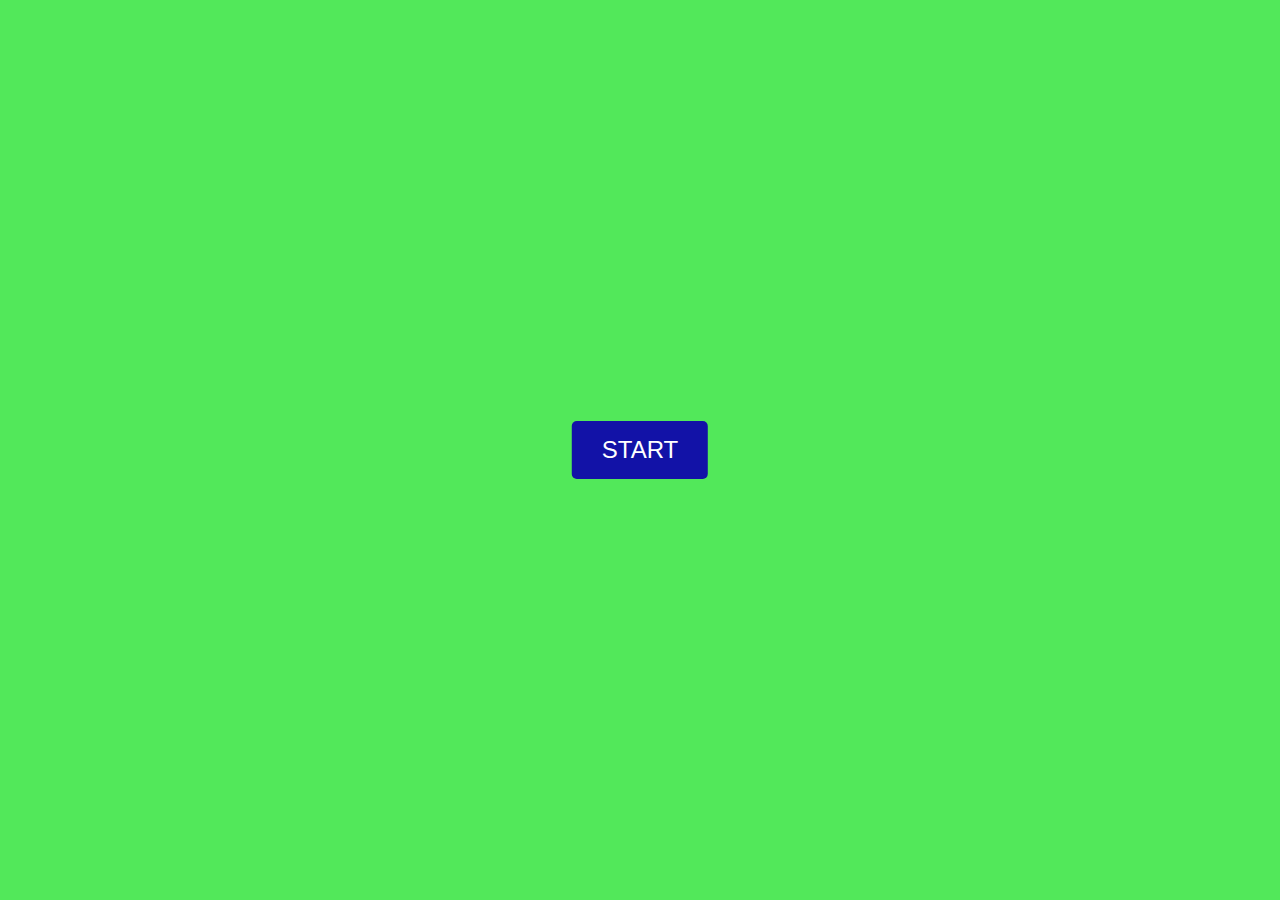
<file: index.html>
<!DOCTYPE html>
<html>
  <head>
    <title>Super Mario Game</title>
    <link rel="stylesheet" type="text/css" href="mario.css" />
  </head>
  <body>
    <button id="start-btn">START</button>

    <div id="game-container">
      <audio
        id="background-music"
        src="./assets/background-music.mp3"
        loop
      ></audio>
      <audio id="jump-sound" src="./assets/jump.mp3"></audio>
      <div id="score"></div>
      <img id="mario" src="./assets/mario.gif" />
      <img id="pipe" class="obstacle" src="./assets/pipe.png" />
      <img id="mushroom" class="obstacle" src="./assets/mushroom.png" />
    </div>
    <script src="mario.js"></script>
  </body>
</html>
</file>
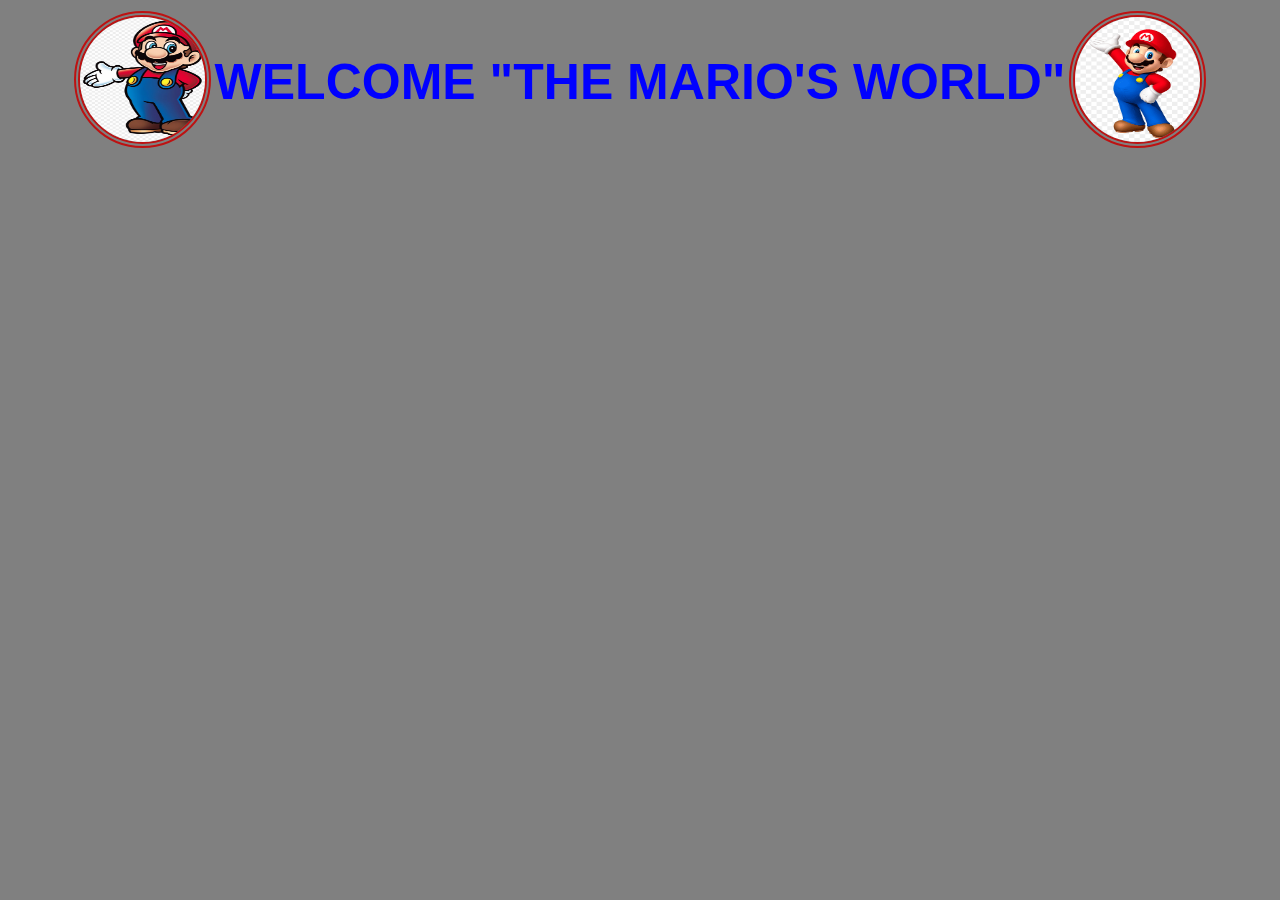
<file: header.html>
<!DOCTYPE html>
<html lang="en">
<head>
    <meta charset="UTF-8">
    <meta name="viewport" content="width=device-width, initial-scale=1.0">
    <title>Home Page</title>
    <style>
        h1{
            color: blue;
            font-size: 50px;
            font-family: 'Trebuchet MS', 'Lucida Sans Unicode', 'Lucida Grande', 'Lucida Sans', Arial, sans-serif;
        }
        img{
            border: 6px solid rgb(189, 18, 18);
            border-radius: 100%;
            border-style: double;
            width:125px;
            height:125px;
        }
    </style>
</head>
<body bgcolor="grey">
<header>
    <center>
    <table>
        <tr>
            <td><img src="/assets/image1.jpg"  ></td>
            <td><h1>WELCOME "THE MARIO'S WORLD"</h1></td>
            <td><img src="/assets/image2.png"></td>
        </tr>
    </table>
    </center>
    </header>
</body>
</html>
</file>
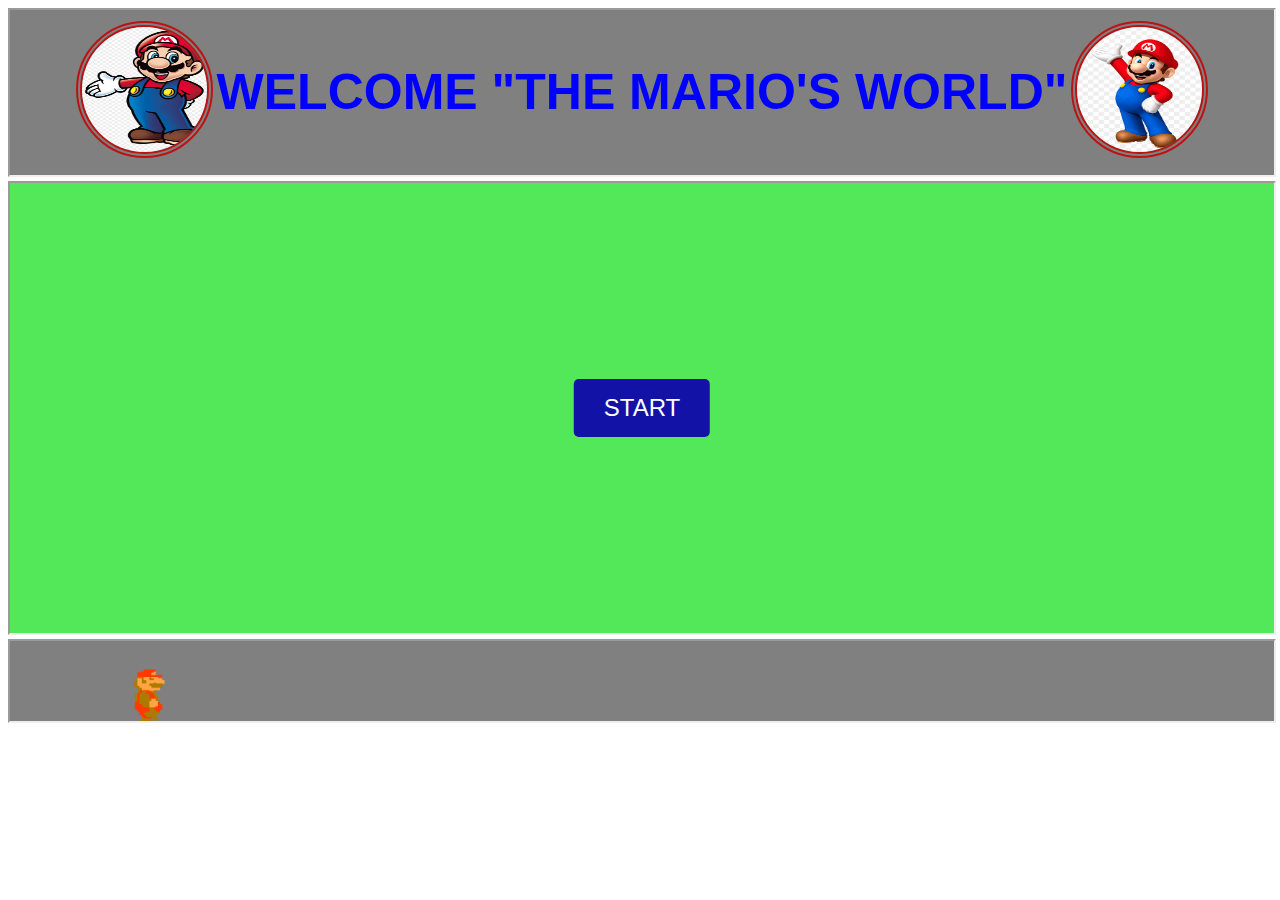
<file: home.html>
<!DOCTYPE html>
<html lang="en">
<head>
    <meta charset="UTF-8">
    <meta name="viewport" content="width=device-width, initial-scale=1.0">
    <title>Home Page</title>
</head>
<body>
    <iframe src="header.html" width="100%" height="165"></iframe>
    <iframe src="index.html" width="100%" height="450"></iframe>
    <iframe src="footer.html" width="100%" height="80"></iframe>
</body>
</html>
</file>
<file: mario.css>
body {
  display: flex;
  justify-content: center;
  align-items: center;
  height: 100vh;
  background: #52e85a;
  margin: 0;
  padding: 0;
}

#start-btn {
  position: absolute;
  top: 50%;
  left: 50%;
  transform: translate(-50%, -50%);
  padding: 15px 30px;
  font-size: 1.5rem;
  color: #fff;
  background: #1212a7;
  border: none;
  border-radius: 5px;
  cursor: pointer;
  outline: none;
  transition: all 0.3s ease;
}

#start-btn:hover {
  background: #b14807;
}

#game-container {
  position: relative;
  height: 500px;
  width: 900px;
  background: url("./assets/background.png");
  background-size: cover;
  background-position: bottom;
  background-position-y: -95px;
  border: 3px solid #ffffff;
  border-bottom-width: 0px;
  display: none;
}

#score {
  position: fixed;
  top: 10px;
  right: 10px;
  font-size: 30px;
  color: #9a1616;
}

#mario {
  position: absolute;
  bottom: 32px;
  left: 50px;
  height: 100px;
  transition: all 0.2s;
}

.obstacle {
  position: absolute;
  bottom: 35px;
  width: 60px;
  transition: all 0.3s;
  display: none;
}

.flipped {
  transform: scaleX(-1);
  transition: all 0s;
}

#mushroom {
  width: 80px;
  bottom: 10px;
}
</file>
